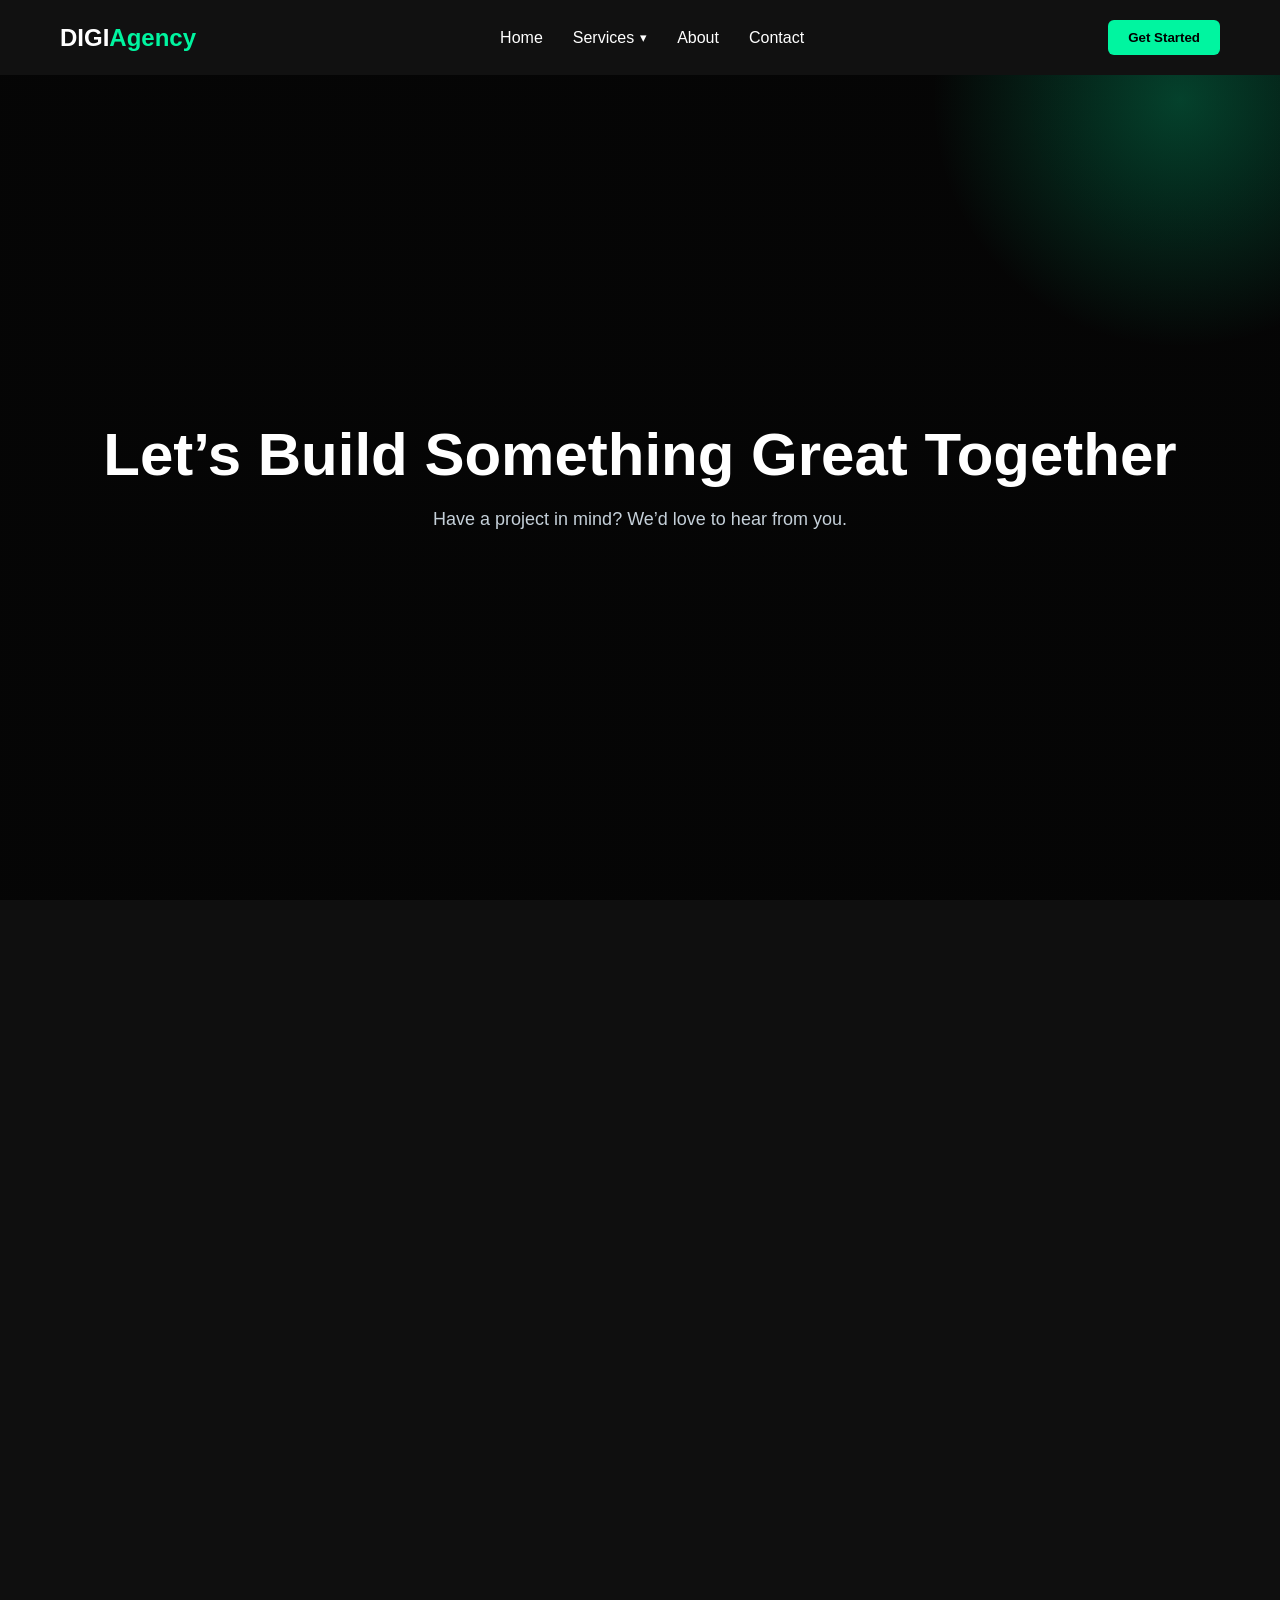
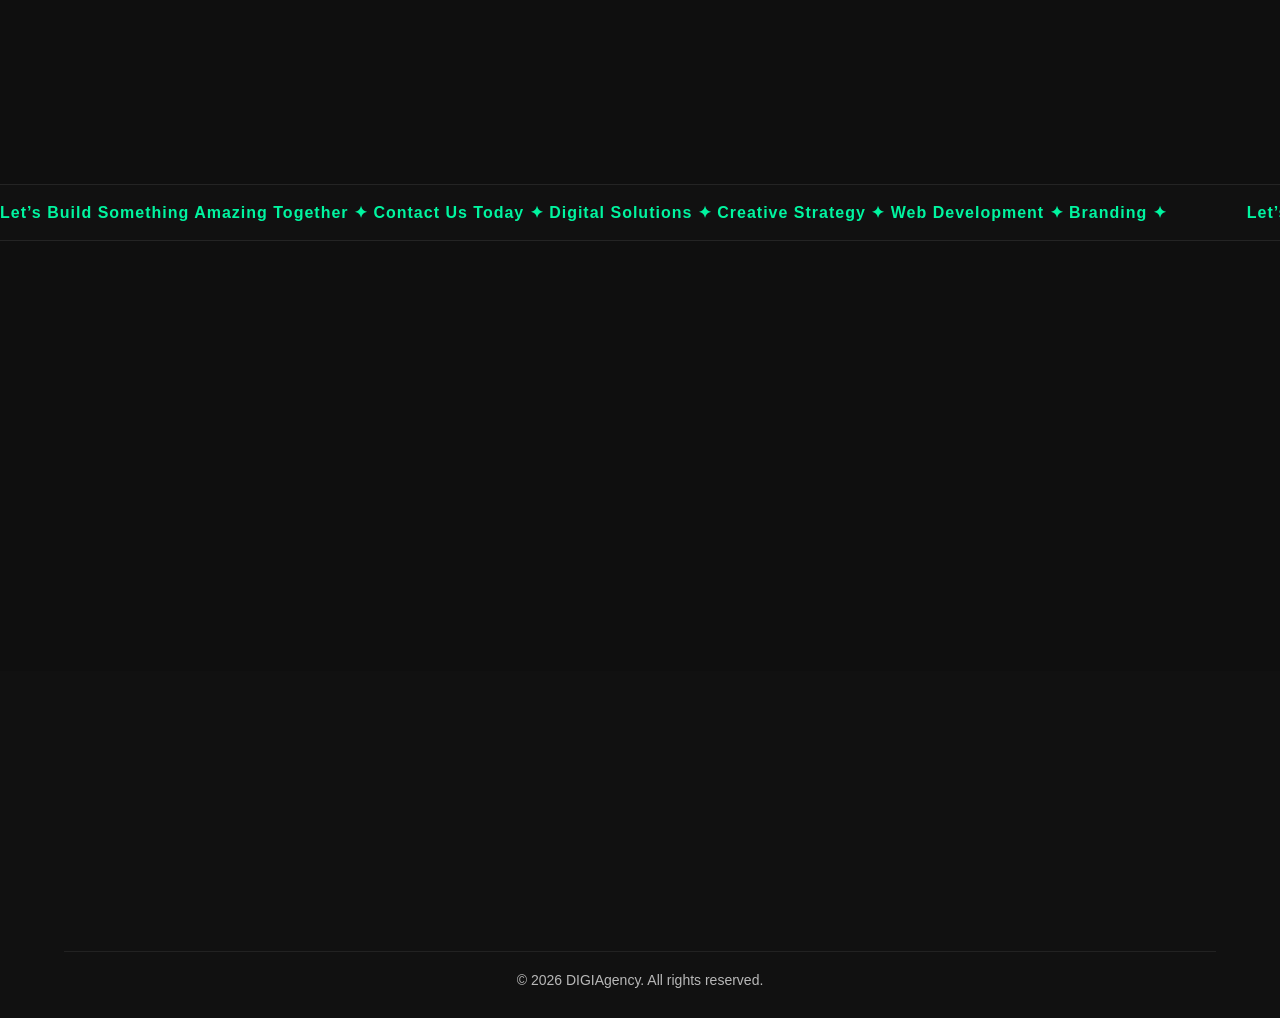
<file: contact.html>
<!DOCTYPE html>
<html lang="en">
<head>
    <meta charset="UTF-8">
    <meta name="viewport" content="width=device-width, initial-scale=1.0">
    <title>Contact</title>
    <link rel="stylesheet" href="contact.css">
</head>
<body>

<!-- NAVBAR -->
<header class="navbar">
    <div class="logo">DIGI<span>Agency</span></div>

    <nav>
        <ul class="nav-links">
            <li><a href="index.html">Home</a></li>

            <!-- Dropdown -->
        <li class="dropdown">
        <div class="dropdown-wrapper">
        <a href="services.html" class="services-link">Services</a>
        <span class="dropdown-icon">▾</span>
        </div>

        <ul class="dropdown-menu">
                  <li><a href="services/performance.html">Performance Marketing</a></li>
            <li><a href="services/seo-optimization.html">SEO Optimization</a></li>
            <li><a href="services/web-development.html">Web Development</a></li>
            <li><a href="services/social-media-marketing.html">Social Media Marketing</a></li>
        </ul>
    </li>

            <li><a href="about.html">About</a></li>
            <li><a href="contact.html">Contact</a></li>
        </ul>
    </nav>

    <button class="btn">Get Started</button>
</header>


<!-- CONTACT HERO -->
<section class="contact-hero">
    <div class="contact-hero-content fade-up">
        <h1>Let’s Build Something Great Together</h1>
        <p>Have a project in mind? We’d love to hear from you.</p>
    </div>
</section>


<!-- CONTACT SECTION -->
<section class="contact-section">
    <div class="contact-container fade-up">

        <!-- Contact Form -->
        <div class="contact-form fade-up">
            <h2>Send Us a Message</h2>
            <form>
                <input type="text" placeholder="Full Name" required>
                <input type="email" placeholder="Email Address" required>
                <input type="text" placeholder="Subject">
                <textarea rows="5" placeholder="Your Message" required></textarea>
                <button type="submit" class="btn">Send Message</button>
            </form>
        </div>

<!-- Contact Info -->
<div class="contact-info ">
    <h2>Contact Information</h2>

    <div class="contact-info-item fade-up">
  <strong>📍 Address</strong>
  <p>
    DIGIAgency Pvt. Ltd.<br>
    Hinjewadi IT Park, Phase 1<br>
    Pune, Maharashtra 411057
  </p>
</div>

<div class="contact-info-item fade-up">
  <strong>📞 Phone</strong>
  <p>+91 98765 43210</p>
</div>

<div class="contact-info-item fade-up">
  <strong>✉ Email</strong>
  <p>info@digagency.com</p>
</div>

<div class="contact-info-item fade-up">
  <strong>🕒 Working Hours</strong>
  <p>Mon – Fri: 9:00 AM – 6:00 PM</p>
</div>
    </div>
</section>


<div class="marquee-wrapper">
    <div class="marquee">
        <span>Let’s Build Something Amazing Together ✦ Contact Us Today ✦ Digital Solutions ✦ Creative Strategy ✦ Web Development ✦ Branding ✦</span>
        <span>Let’s Build Something Amazing Together ✦ Contact Us Today ✦ Digital Solutions ✦ Creative Strategy ✦ Web Development ✦ Branding ✦</span>
    </div>
</div>

<!-- GOOGLE MAP -->
<section class="map-section fade-up">
    <iframe 
        src="https://www.google.com/maps?q=Hinjewadi+IT+Park+Pune&output=embed"
        width="100%" 
        height="400" 
        style="border:0;" 
        allowfullscreen="" 
        loading="lazy">
    </iframe>
</section>

<footer class="footer">
  <div class="footer-container fade-up">

    <!-- Column 1 -->
    <div class="footer-col">
      <h3 class="footer-logo">DIGI<span>Agency</span></h3>
      <p>
        We help businesses grow through strategy, technology and performance-driven marketing.
      </p>
    </div>

    <!-- Column 2 -->
    <div class="footer-col">
      <h4>Quick Links</h4>
      <ul>
        <li><a href="#">Home</a></li>
        <li><a href="#">About</a></li>
        <li><a href="#">Services</a></li>
        <li><a href="#">Contact</a></li>
      </ul>
    </div>

    <!-- Column 3 -->
    <div class="footer-col">
      <h4>Services</h4>
      <ul>
        <li><a href="#">Performance Marketing</a></li>
        <li><a href="#">Web Development</a></li>
        <li><a href="#">Social Media Marketing</a></li>
        <li><a href="#">SEO Optimization</a></li>
      </ul>
    </div>

    <!-- Column 4 -->
    <div class="footer-col">
      <h4>Contact</h4>
      <p>Email: info@yourbrand.com</p>
      <p>Phone: +91 98765 43210</p>

      <div class="social-icons">
        <a href="#">🌐</a>
        <a href="#">📘</a>
        <a href="#">📸</a>
        <a href="#">💼</a>
      </div>
    </div>

  </div>

  <div class="footer-bottom">
    © 2026 DIGIAgency. All rights reserved.
  </div>
</footer>

<script src="contact.js"></script>

    
</body>
</html>
</file>
<file: contact.css>
* {
    margin: 0;
    padding: 0;
    box-sizing: border-box;
    font-family: 'Segoe UI', sans-serif;
}

html {
    scroll-behavior: smooth;
}

body {
    background: #0f0f0f;
    color: white;
}


.navbar {
    position: fixed;
    top: 0;
    left: 0;
    width: 100%;
    z-index: 1000;

    display: flex;
    justify-content: space-between;
    align-items: center;
    padding: 20px 60px;

    /* background: rgba(15, 15, 15, 0.9); */
    background: #111;
    backdrop-filter: blur(10px);
}

.logo {
    font-size: 24px;
    font-weight: bold;
    color: white;
}

.logo span {
    color: #00f5a0;
}

.nav-links {
    list-style: none;
    display: flex;
    gap: 30px;
}

.nav-links li {
    position: relative;
}

.nav-links a {
    text-decoration: none;
    color: white;
    transition: 0.3s;
    font-weight: 500;
}

.nav-links a:hover {
    color: #00f5a0;
}

/* Button */

.btn {
    padding: 10px 20px;
    background: #00f5a0;
    border: none;
    border-radius: 6px;
    cursor: pointer;
    font-weight: 600;
    transition: 0.3s ease;
}

.btn:hover {
    transform: translateY(-3px);
    box-shadow: 0 3px 10px #00ffa3;
}

/* ========================= */
/* DROPDOWN */
/* ========================= */

.dropdown {
    position: relative;
}

/* Wrapper (Services + Arrow) */
.dropdown-wrapper {
    display: flex;
    align-items: center;
    gap: 6px;
    cursor: pointer;
}

/* Services link */
.services-link {
    text-decoration: none;
    color: white;
    font-weight: 500;
    transition: 0.3s ease;
}

.services-link:hover {
    color: #00f5a0;
}

/* Arrow icon */
.dropdown-icon {
    font-size: 13px;
    transition: transform 0.3s ease, color 0.3s ease;
    color: white;
}

.dropdown-wrapper:hover .dropdown-icon {
    color: #00f5a0;
}

/* Rotate arrow when active */
.dropdown.active .dropdown-icon {
    transform: rotate(180deg);
}

/* ========================= */
/* DROPDOWN MENU */
/* ========================= */

.dropdown-menu {
    position: absolute;
    top: 50px;
    left: 0;

    background: #1a1a1a;
    list-style: none;
    padding: 15px 0;
    width: 230px;

    border-radius: 12px;
    box-shadow: 0 20px 50px rgba(0, 0, 0, 0.5);

    opacity: 0;
    visibility: hidden;
    transform: translateY(10px);
    transition: all 0.3s ease;
    z-index: 999;
}

/* Show dropdown */
.dropdown.active .dropdown-menu {
    opacity: 1;
    visibility: visible;
    transform: translateY(0);
}

/* Menu items */
.dropdown-menu li {
    padding: 10px 20px;
}

.dropdown-menu li a {
    text-decoration: none;
    color: white;
    display: block;
    transition: 0.3s ease;
    font-size: 14px;
}

/* Hover effect */
.dropdown-menu li a:hover {
    color: #00f5a0;
    padding-left: 6px;
}

/* Fade animation */
@keyframes fadeIn {
    from {
        opacity: 0;
        transform: translateY(10px);
    }
    to {
        opacity: 1;
        transform: translateY(0);
    }
}

.contact-hero {
    min-height: 100vh; /* makes hero taller */
    padding: 200px 20px 150px;
    text-align: center;
    background: linear-gradient(135deg, #0f2027, #203a43, #2c5364);
    position: relative;
    overflow: hidden;

    display: flex;
    flex-direction: column;
    justify-content: center; /* vertically center content */
    align-items: center;

     background: 
        linear-gradient(rgba(0,0,0,0.65), rgba(0,0,0,0.65)),
        url("https://images.unsplash.com/photo-1557683316-973673baf926") center/cover no-repeat;
}

.contact-hero::before {
    content: "";
    position: absolute;
    width: 500px;
    height: 500px;
    background: radial-gradient(circle, rgba(0,245,160,0.25) 0%, transparent 70%);
    top: -150px;
    right: -150px;
}

.contact-hero h1 {
    font-size: 60px;
    font-weight: 700;
    margin-bottom: 20px;
}

.contact-hero p {
    font-size: 18px;
    color: #c5d0d9;
    max-width: 600px;
    margin: auto;
}

/* ========================= */
/* CONTACT SECTION */
/* ========================= */

.contact-section {
    padding: 120px 60px;
    background: #0f0f0f;
    min-height: 90vh;
}

.contact-container {
    max-width: 1200px;
    margin: auto;
    display: flex;
    gap: 80px;
    flex-wrap: wrap;
}

/* ========================= */
/* CONTACT FORM CARD */
/* ========================= */

.contact-form {
    flex: 1 1 500px;
    background: linear-gradient(135deg, #131313, #1c1c1c);
    padding: 50px;
    border-radius: 25px;
    border: 1px solid rgba(255,255,255,0.08);
    box-shadow: 0 30px 80px rgba(0,0,0,0.5);
    transition: 0.4s ease;
}

.contact-form:hover {
    transform: translateY(-8px);
    box-shadow: 0 40px 100px rgba(0,245,160,0.2);
}

.contact-form h2 {
    margin-bottom: 30px;
    font-size: 28px;
}

.contact-form form {
    display: flex;
    flex-direction: column;
    gap: 22px;
}

/* Inputs */

.contact-form input,
.contact-form textarea {
    padding: 16px;
    border-radius: 10px;
    border: 1px solid rgba(255,255,255,0.1);
    background: #111;
    color: white;
    font-size: 15px;
    transition: 0.3s ease;
}

.contact-form input:focus,
.contact-form textarea:focus {
    outline: none;
    border-color: #00f5a0;
    box-shadow: 0 0 0 2px rgba(0,245,160,0.2);
}

/* Button */

.contact-form .btn {
    margin-top: 10px;
    padding: 14px;
    font-size: 15px;
    border-radius: 10px;
}

/* ========================= */
/* CONTACT INFO CARD */
/* ========================= */

.contact-info {
    flex: 1 1 400px;
    padding: 40px;
}

.contact-info h2 {
    font-size: 28px;
    margin-bottom: 30px;
}

.contact-info-item {
    margin-bottom: 25px;
    padding: 20px;
    border-radius: 15px;
    background: #151515;
    border: 1px solid rgba(255,255,255,0.05);
    transition: 0.3s ease;
}

.contact-info-item:hover {
    transform: translateY(-5px);
    border-color: rgba(0,245,160,0.4);
}

.contact-info-item strong {
    display: block;
    margin-bottom: 6px;
    color: #00f5a0;
}

.contact-info-item p {
    color: #c5d0d9;
    line-height: 1.6;
    font-size: 14px;
}


/* ========================= */
/* MARQUEE SECTION */
/* ========================= */

.marquee-wrapper {
    /* background: linear-gradient(90deg, #00f5a0, #00c3ff); */
    padding: 18px 0;
    overflow: hidden;
    position: relative;
     background: #111;
    border-top: 1px solid rgba(255,255,255,0.08);
    border-bottom: 1px solid rgba(255,255,255,0.08);
}

.marquee {
    display: flex;
    width: max-content;
    animation: scrollMarquee 20s linear infinite;
}

.marquee span {
    font-size: 16px;
    font-weight: 600;
    letter-spacing: 1px;
    /* color: #000; */
    white-space: nowrap;
    padding-right: 80px;
    color: #00f5a0;
}

.marquee:hover {
    animation-play-state: paused;
}

/* Animation */

@keyframes scrollMarquee {
    from {
        transform: translateX(0);
    }
    to {
        transform: translateX(-50%);
    }
}
/* ========================= */
/* MAP SECTION */
/* ========================= */

.map-section {
    padding: 0;
    background: #0f0f0f;
    margin-top: 2vw;
}

.map-section iframe {
    filter: grayscale(100%) contrast(110%);
    opacity: 0.8;
    transition: 0.4s ease;
}

.map-section iframe:hover {
    filter: grayscale(0%);
    opacity: 1;
}

/* ================= FADE UP ANIMATION ================= */

.fade-up {
    opacity: 0;
    transform: translateY(60px);
    transition: all 0.9s ease;
}

.fade-up.active {
    opacity: 1;
    transform: translateY(0);
}

/* ================= FOOTER ================= */

.footer {
  background:#111;;
  padding: 80px 5% 30px;
  color: white;
}

.footer-container {
  display: flex;
  justify-content: space-between;
  gap: 40px;
  flex-wrap: wrap;
  margin-bottom: 50px;
}

.footer-col {
  flex: 1 1 220px;
}

.footer-logo {
  font-size: 28px;
  margin-bottom: 20px;
}
.footer-logo span{
    color: #00ffa3;
}

.footer-col h4 {
  margin-bottom: 20px;
  color: #00ffa3;
}

.footer-col p {
  font-size: 14px;
  opacity: 0.8;
  margin-bottom: 10px;
}

.footer-col ul {
  list-style: none;
}

.footer-col ul li {
  margin-bottom: 10px;
}

.footer-col ul li a {
  text-decoration: none;
  color: white;
  opacity: 0.8;
  transition: 0.3s;
}

.footer-col ul li a:hover {
  color: #00ffa3;
  opacity: 1;
}

.social-icons {
  margin-top: 15px;
}

.social-icons a {
  margin-right: 12px;
  font-size: 20px;
  text-decoration: none;
  transition: 0.3s;
}

.social-icons a:hover {
  color: #00ffa3;
}

.footer-bottom {
  text-align: center;
  padding-top: 20px;
  border-top: 1px solid rgba(255,255,255,0.1);
  font-size: 14px;
  opacity: 0.7;
}



/* ========================= */
/* RESPONSIVE */
/* ========================= */

@media (max-width: 992px) {
    .contact-section {
        padding: 80px 20px;
    }

    .contact-container {
        gap: 50px;
    }

    .contact-hero h1 {
        font-size: 36px;
    }
}
</file>
